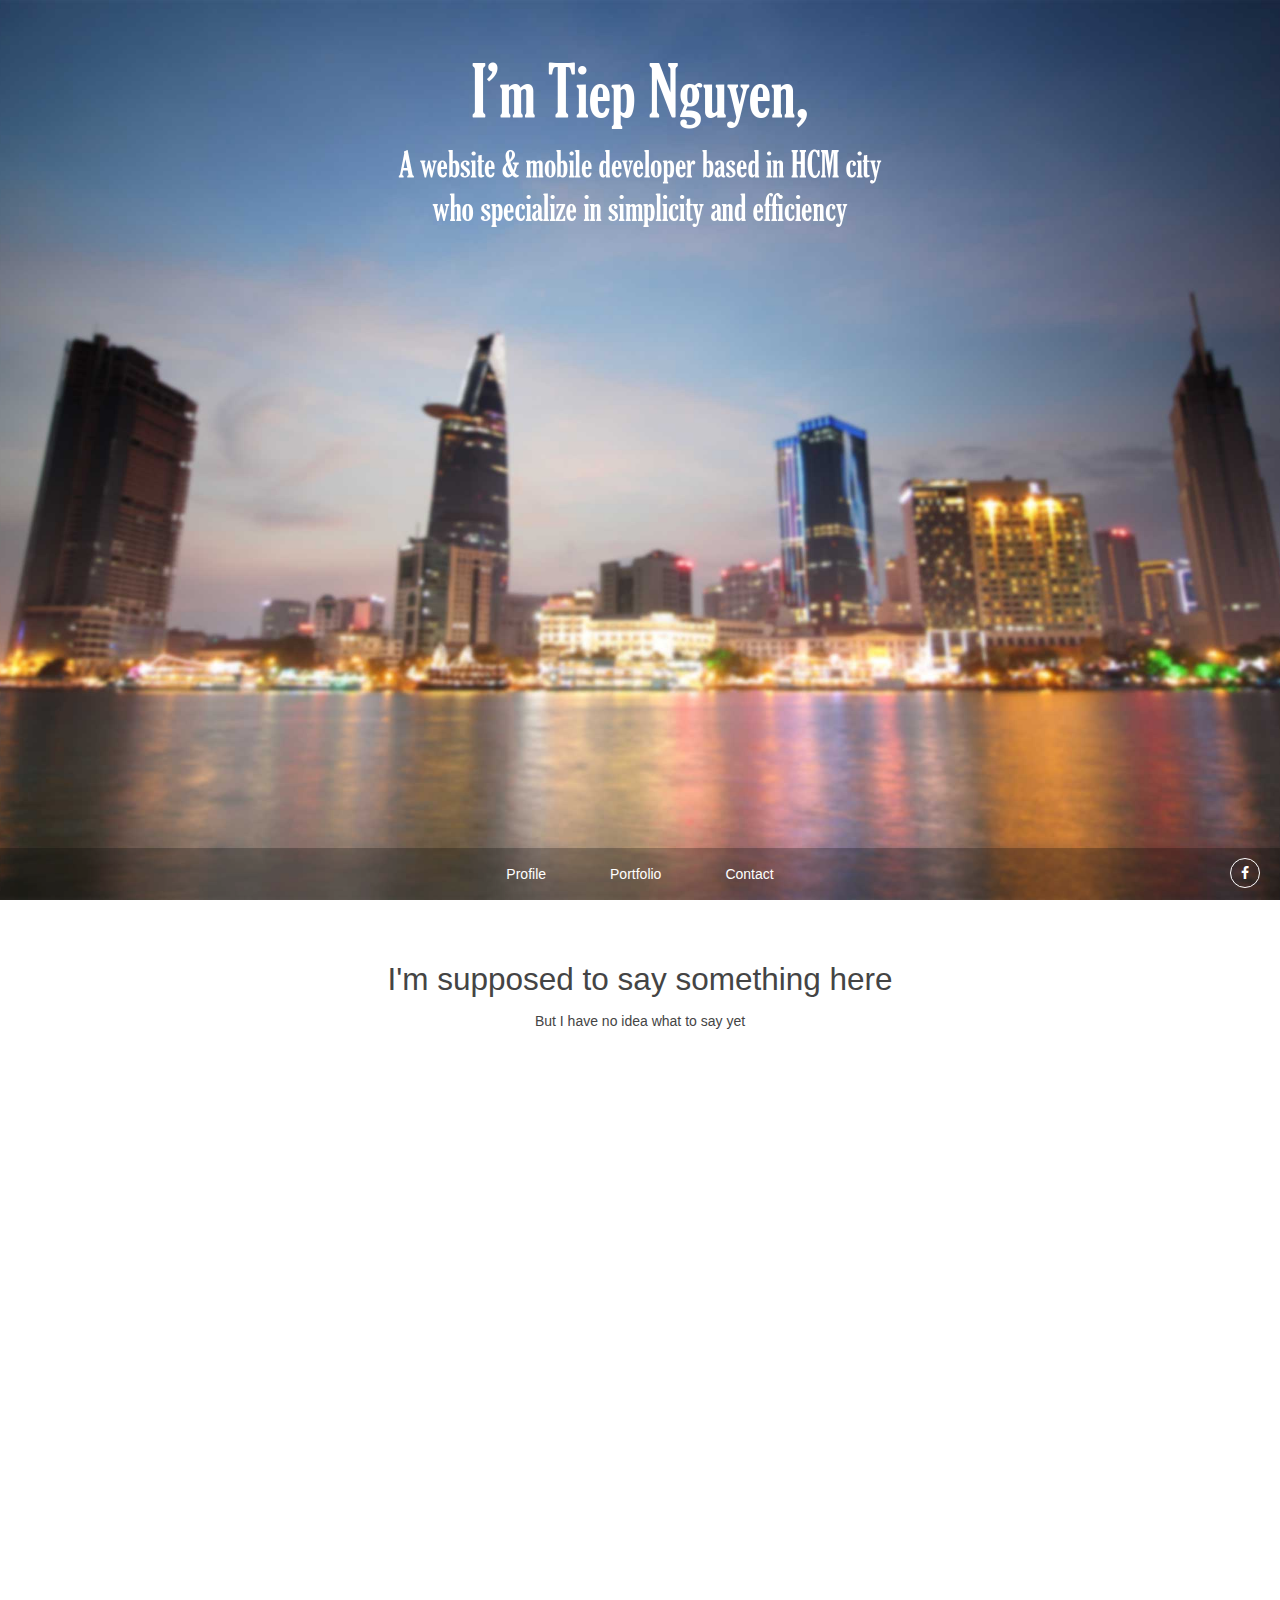
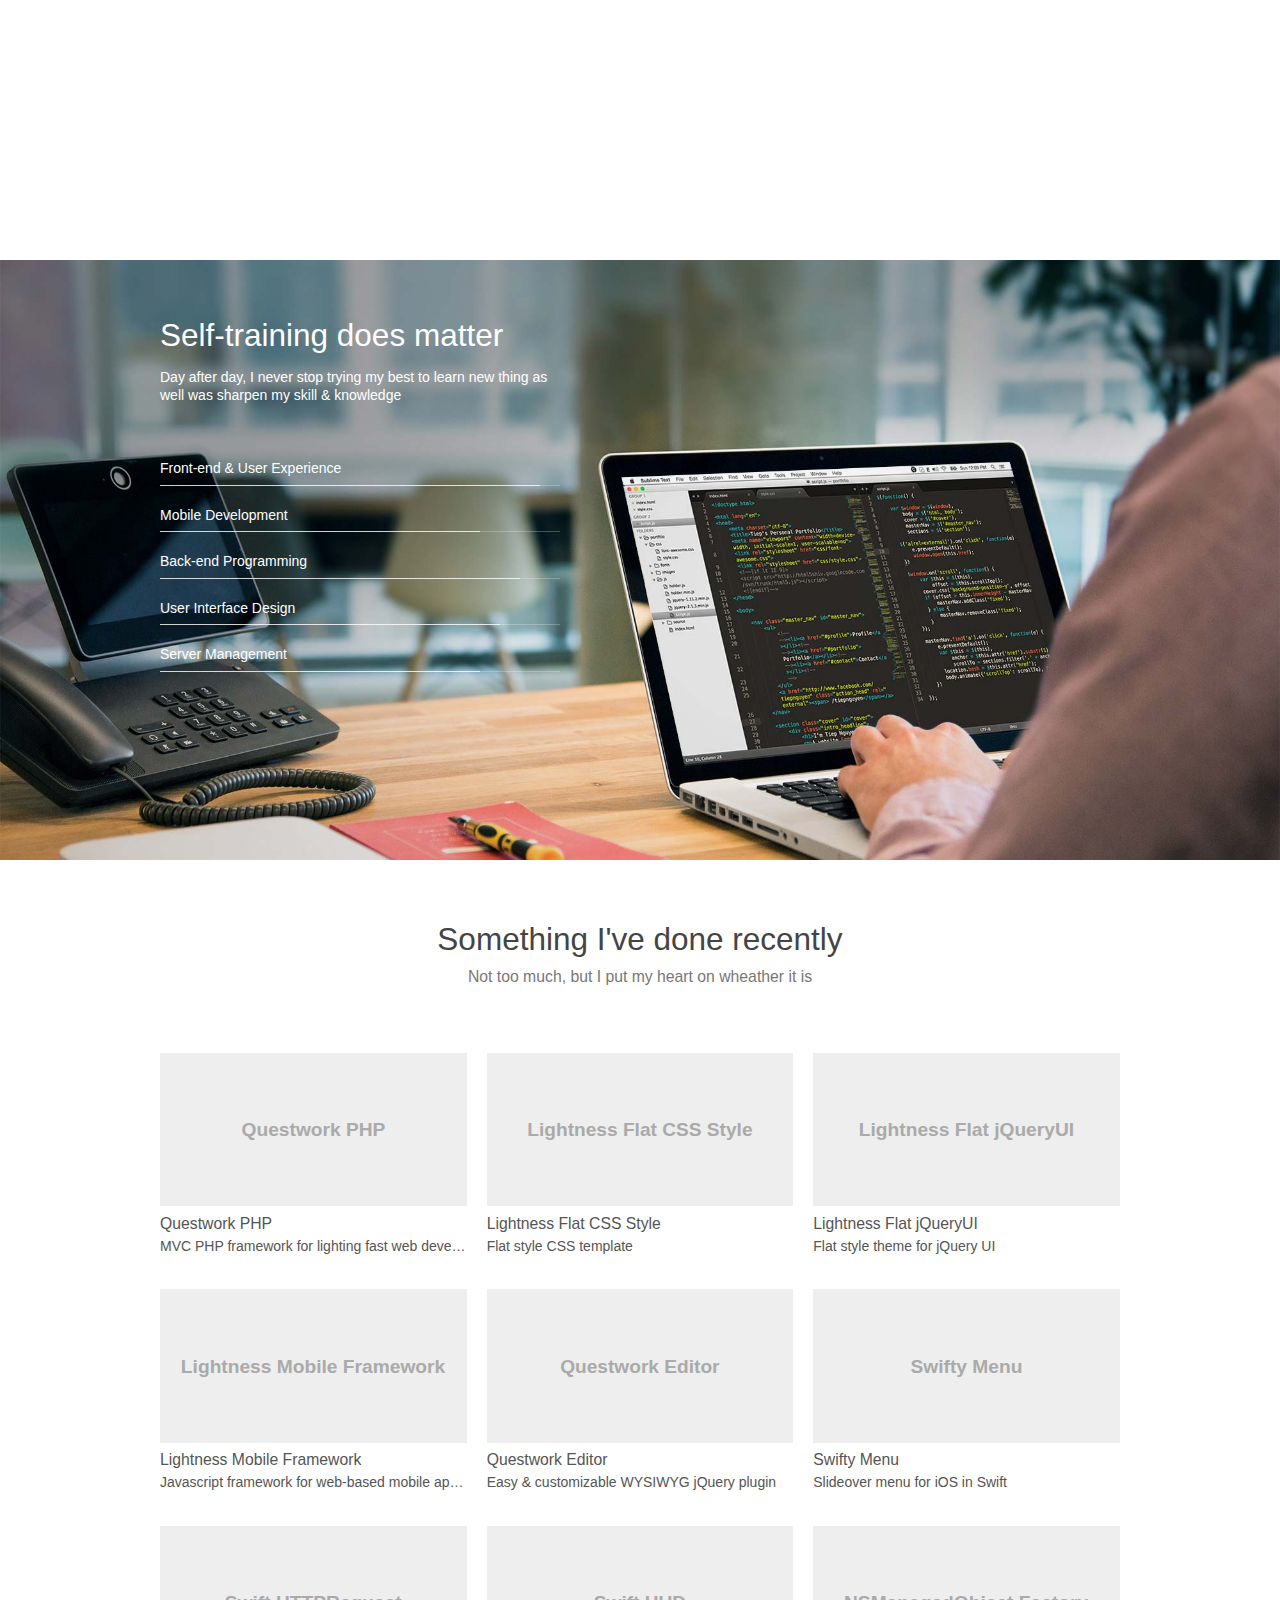
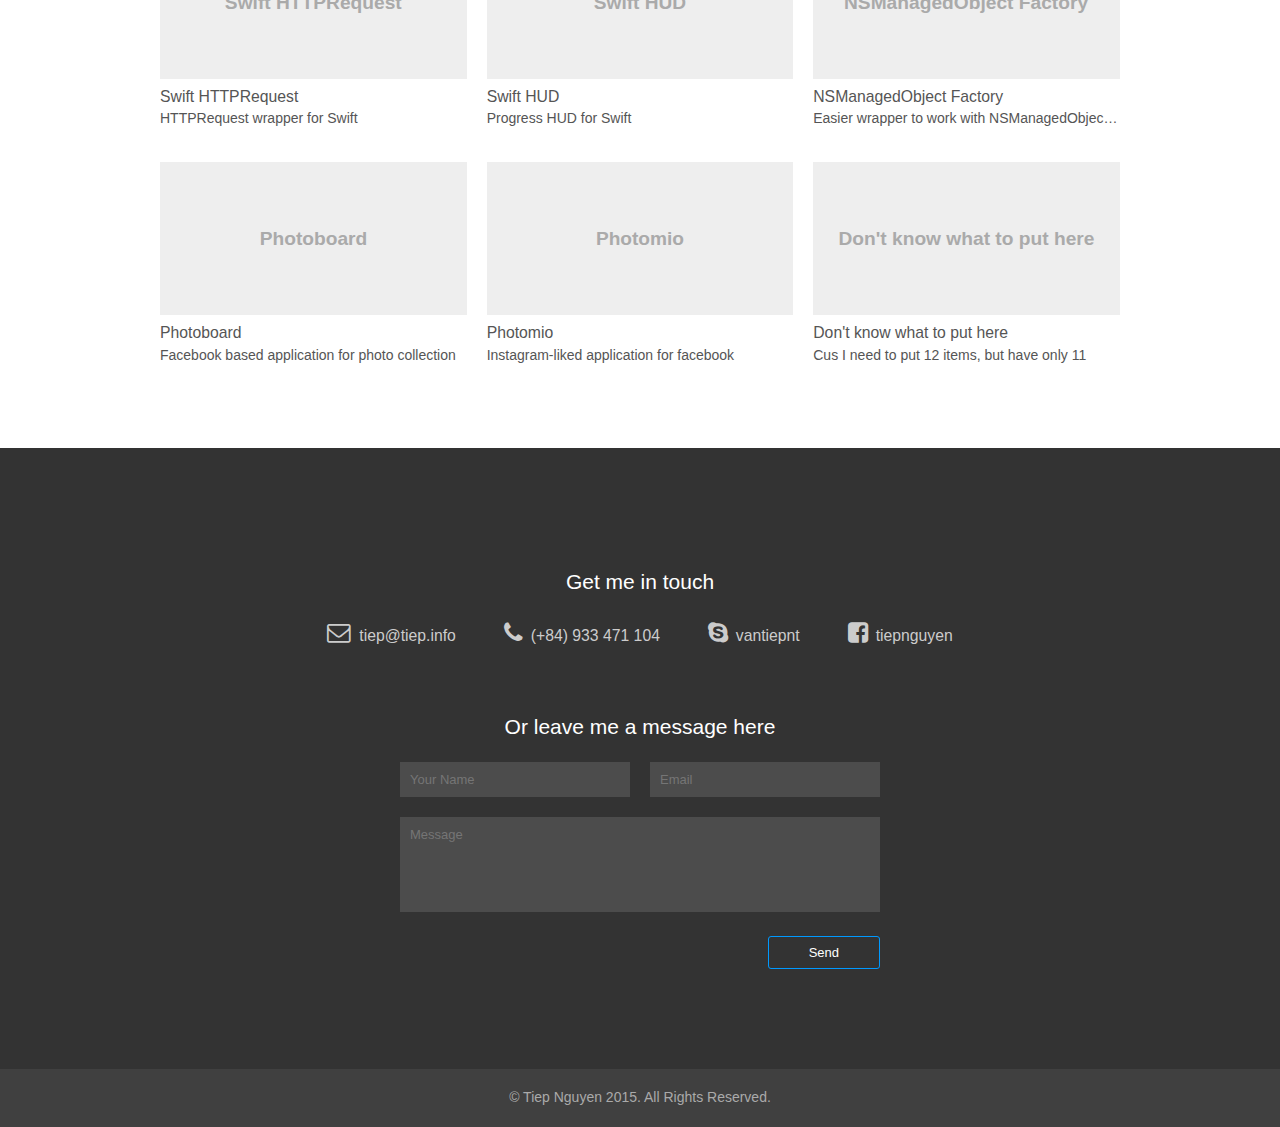
<file: index.html>
<!doctype html>

<html lang="en">
<head>
	<meta charset="utf-8">
	<meta property="og:type" content="website" />
	<meta property="og:site_name" content="Tiep's Personal Portfolio" />
	<meta property="og:url" content="https://tiepnguyen.github.io" />
	<meta property="og:title" content="I'm Tiep Nguyen" />
	<meta property="og:description" content="A website &amp; mobile developer based in HCM city who specialize in simplicity and efficiency" />
	<meta property="og:image" content="https://tiepnguyen.github.io/images/open_graph_img.jpg" />
	<title>Tiep's Personal Portfolio</title>
	<meta name="viewport" content="width=device-width, initial-scale=1, user-scalable=no">
	<link rel="stylesheet" href="css/font-awesome.css">
	<link rel="stylesheet" href="css/style.css">
	<!--[if lt IE 9]>
	<script src="http://html5shiv.googlecode.com/svn/trunk/html5.js"></script>
	<![endif]-->
	<script type="text/javascript">
	if (window.location.host == 'tiepnguyen.github.io' && window.location.protocol != 'https:') {
		window.location.protocol = 'https';
	}
	</script>
</head>

<body>

	<nav class="master_nav" id="master_nav">
		<ul>
			<!--
			--><li><a href="#profile">Profile</a></li><!--
			--><li><a href="#portfolio">Portfolio</a></li><!--
			--><li><a href="#contact">Contact</a></li><!--
			-->
		</ul>
		<a href="http://www.facebook.com/tiepnguyen" class="action_head" rel="external"><span> /tiepnguyen</span></a>
	</nav>

	<section class="cover" id="cover">
		<div class="intro_headline">
			<!--
			<h1>I'm Tiep Nguyen,</h1>
			<p>A website &amp; mobile developer based in HCM city<br>who specialize in simplicity and efficiency</p>
			-->
			<img src="images/headline_text@2x.png" alt="">
		</div>
	</section>

	<section class="profile">
		<div class="headline centerize">
			<h1 class="maintitle">I'm supposed to say something here</h1>
			<p>But I have no idea what to say yet</p>
		</div>
	</section>

	<section class="skillset">
		<div class="wrapper">
			<div class="headline">
				<h1 class="maintitle">Self-training does matter</h1>
				<p>Day after day, I never stop trying my best to learn new thing as well was sharpen my skill &amp; knowledge</p>
			</div>
			<ul class="skill_list">
				<li>Front-end &amp; User Experience<span style="width:95%"></span></li>
				<li>Mobile Development<span style="width:80%"></span></li>
				<li>Back-end Programming<span style="width:90%"></span></li>
				<li>User Interface Design<span style="width:85%"></span></li>
				<li>Server Management<span style="width:80%"></span></li>
			</ul>
		</div>
	</section>

	<section class="portfolio">
		<div class="headline centerize">
			<h1 class="maintitle">Something I've done recently</h1>
			<p>Not too much, but I put my heart on wheather it is</p>
		</div>
		<div class="wrapper">
		<ul class="card_list">
			<li>
				<a href="">
					<span><img data-src="holder.js/320x160/text:Questwork PHP" alt="Questwork PHP"></span>
					<h3 class="product_name">Questwork PHP</h3>
					<p class="product_caption">MVC PHP framework for lighting fast web development</p>
				</a>
			</li>
			<li>
				<a href="">
					<span><img data-src="holder.js/320x160/text:Lightness Flat CSS Style" alt="Lightness Flat CSS Style"></span>
					<h3 class="product_name">Lightness Flat CSS Style</h3>
					<p class="product_caption">Flat style CSS template</p>
				</a>
			</li>
			<li>
				<a href="">
					<span><img data-src="holder.js/320x160/text:Lightness Flat jQueryUI" alt="Lightness Flat jQueryUI"></span>
					<h3 class="product_name">Lightness Flat jQueryUI</h3>
					<p class="product_caption">Flat style theme for jQuery UI</p>
				</a>
			</li>
			<li>
				<a href="">
					<span><img data-src="holder.js/320x160/text:Lightness Mobile Framework" alt="Lightness Mobile Framework"></span>
					<h3 class="product_name">Lightness Mobile Framework</h3>
					<p class="product_caption">Javascript framework for web-based mobile application</p>
				</a>
			</li>
			<li>
				<a href="">
					<span><img data-src="holder.js/320x160/text:Questwork Editor" alt="Questwork Editor"></span>
					<h3 class="product_name">Questwork Editor</h3>
					<p class="product_caption">Easy &amp; customizable WYSIWYG jQuery plugin</p>
				</a>
			</li>
			<li>
				<a href="">
					<span><img data-src="holder.js/320x160/text:Swifty Menu" alt="Swifty Menu"></span>
					<h3 class="product_name">Swifty Menu</h3>
					<p class="product_caption">Slideover menu for iOS in Swift</p>
				</a>
			</li>
			<li>
				<a href="">
					<span><img data-src="holder.js/320x160/text:Swift HTTPRequest" alt="Swift HTTPRequest"></span>
					<h3 class="product_name">Swift HTTPRequest</h3>
					<p class="product_caption">HTTPRequest wrapper for Swift</p>
				</a>
			</li>
			<li>
				<a href="">
					<span><img data-src="holder.js/320x160/text:Swift HUD" alt="Swift HUD"></span>
					<h3 class="product_name">Swift HUD</h3>
					<p class="product_caption">Progress HUD for Swift</p>
				</a>
			</li>
			<li>
				<a href="">
					<span><img data-src="holder.js/320x160/text:NSManagedObject Factory" alt="NSManagedObject Factory"></span>
					<h3 class="product_name">NSManagedObject Factory</h3>
					<p class="product_caption">Easier wrapper to work with NSManagedObject in Swift</p>
				</a>
			</li>
			<li>
				<a href="">
					<span><img data-src="holder.js/320x160/text:Photoboard" alt="Photoboard"></span>
					<h3 class="product_name">Photoboard</h3>
					<p class="product_caption">Facebook based application for photo collection</p>
				</a>
			</li>
			<li>
				<a href="">
					<span><img data-src="holder.js/320x160/text:Photomio" alt="Photomio"></span>
					<h3 class="product_name">Photomio</h3>
					<p class="product_caption">Instagram-liked application for facebook</p>
				</a>
			</li>
			<li>
				<a href="">
					<span><img data-src="holder.js/320x160/text:Don't know what to put here" alt="Don't know what to put here"></span>
					<h3 class="product_name">Don't know what to put here</h3>
					<p class="product_caption">Cus I need to put 12 items, but have only 11</p>
				</a>
			</li>
		</ul>
		</div>
		<div class="clear"></div>
		
	</section>

	<section class="contact">
		<h2 class="subtitle">Get me in touch</h2>
		<ul class="contact_list">
			<li><a class="email" href="mailto:tiep@tiep.info">tiep@tiep.info</a></li>
			<li><a class="phone" href="tel:(+84)933471104">(+84) 933 471 104</a></li>
			<li><a class="skype" href="skype:vantiepnt">vantiepnt</a></li>
			<li><a class="facebook" href="https://www.facebook.com/tiepnguyen" rel="external">tiepnguyen</a></li>
		</ul>
		<h2 class="subtitle">Or leave me a message here</h2>
		<form class="contact_form" id="contact_form">
			<table>
				<tr>
					<td>
						<input type="text" name="contact[name]" placeholder="Your Name">
					</td>
					<td>
						<input type="email" name="contact[email]" placeholder="Email">
					</td>
				</tr>
				<tr>
					<td colspan="2">
						<textarea name="contact[message]" rows="5" placeholder="Message"></textarea>
					</td>
				</tr>
				<tr>
					<td colspan="2">
						<button class="button">Send</button>
					</td>
				</tr>
			</table>
		</form>
	</section>

	<footer class="footer">
		© Tiep Nguyen 2015. All Rights Reserved.
	</footer>

	<script src="js/jquery-2.1.3.min.js"></script>
	<script src="js/holder.js"></script>
	<script src="js/script.js"></script>
</body>
</html>
</file>
<file: css/style.css>
/**
 * Reset & Override
 */
html, body {
	height: 100%;
	cursor: default;
}
body, ul {
	margin: 0;
	padding: 0;
}
table {
	border-collapse: collapse;
}
td {
	padding: 0;
}
a {
	text-decoration: none;
}
nav ul {
	list-style: none;
}
input[type=text], input[type=email], textarea {
	border: 1px solid #CCC;
	outline: none;
	padding: 8px;
	font-family: inherit;
	font-size: 1em;
	box-sizing: border-box;
	-webkit-appearance: none;
}

/**
 * Default styles
 */
body {
	font: 300 14px/1.25 "Helvetica Neue", Helvetica, Arial, sans-serif;
	color: #444;
}
.wrapper {
	max-width: 980px;
	margin: auto;
}
.clear {
	clear: both;
}
.button {
	font-size: 1em;
	border: 1px solid #09F;
	padding: 8px 18px;
	border-radius: 3px;
	background-color: #FFF;
	color: #09F;
	cursor: pointer;
	-webkit-transition: .25s;
	-o-transition: .25s;
	transition: .25s;
}
.button:hover {
	background-color: #09F;
	color: #FFF;
}
/**
 * Navigator style
 */
.master_nav {
	position: absolute;
	left: 0;
	right: 0;
	bottom: 0;
	height: 52px;
	background: rgba(0, 0, 0, .25);
	text-align: center;
	line-height: 52px;
	z-index: 1;
}
.master_nav li {
	display: inline-block;
}
.master_nav li a {
	color: #FFF;
	display: block;
	padding: 0 32px;
}
.master_nav li:hover a {
	background: rgba(0, 0, 0, .25);
	color: #FFF;
}
.master_nav.fixed {
	position: fixed;
	top: 0;
	background: rgba(255, 255, 255, .9);
	box-shadow: 0 0 1px rgba(0, 0, 0, .25);
}
.master_nav.fixed a {
	color: #000;
}
.master_nav.fixed .action_head {
	border-color: #000;
}
.master_nav, .master_nav a {
	-webkit-transition: .25s;
	-o-transition: .25s;
	transition: .25s;
}
.action_head {
	display: block;
	min-width: 28px;
	/*padding: 0 14px;*/
	height: 28px;
	line-height: 28px;
	border: 1px solid #FFF;
	position: absolute;
	right: 20px;
	top: 50%;
	margin-top: -16px;
	border-radius: 16px;
	color: #FFF;
}
.action_head::before {
	font-family: FontAwesome;
	content: '\f09a';
}
.action_head span {
	display: none;
	width: 0;
	overflow: hidden;
}
.action_head:hover {
	padding: 0 14px;
}
.action_head:hover span {
	display: inline;
}
/**
 * Section styles
 */
section {
	/*min-height: 100%;*/
}
.headline {
	margin-bottom: 4em;
}
.headline.centerize {
	text-align: center;
}
.maintitle {
	font-weight: inherit;
	font-size: 2.25em;
	margin: 0;
}
.subtitle {
	font-weight: inherit;
	font-size: 1.5em;
	margin: 0;
}
/**
 * Cover section
 */
.cover {
	height: 100%;
	background: url(../images/cover_bg_med@2x.jpg) center top no-repeat;
	background-size: cover;
}
.intro_headline {
	color: #FFF;
	text-align: center;
	font-family: "gloucester mt extra condensed";
	padding-top: 60px;
}
.intro_headline h1 {
	font-size: 72px;
	margin: 0;
}
.intro_headline p {
	font-size: 36px;
	margin: 0;
}
.intro_headline img {
	max-width: 490px;
}

/**
 * Profile section
 */
.profile {
	padding-top: 60px;
	min-height: 100%;
}

/**
 * Skillset section
 */
.skillset {
	height: 600px;
	background: url(../images/dashboard_bg@2x.jpg) center no-repeat;
	background-size: cover;
}
.skillset .headline {
	color: #FFF;
	margin-left: 10px;
	padding-top: 4em;
	width: 400px;
}
.skillset ul {
	list-style: none;
	margin-left: 10px;
	width: 400px;
}
.skillset li {
	display: block;
	color: #FFF;
	margin-bottom: 1.5em;
	border-bottom: 1px solid rgba(255, 255, 255, .25);
}
.skillset span {
	display: block;
	height: 1px;
	background: rgba(255, 255, 255, .75);
	margin-top: .5em;
	margin-bottom: -1px;
}

/**
 * Portfolio section
 */
.portfolio {
	padding-top: 60px;
	padding-bottom: 60px;
}
.portfolio .headline p {
	margin: .5em 0 0;
	font-size: 1.125em;
	color: #777;
}
.card_list {
	list-style: none;
}
.card_list li {
	display: block;
	float: left;
	width: 33.33%;
	position: relative;
	margin-bottom: 1em;
}
.card_list a {
	display: block;
	margin: 10px;
	color: #555;
}
.card_list a span {
	display: block;
	background: #EEE;
	width: 100%;
	height: 0;
	padding-bottom: 50%;
	bottom: 50px;
	overflow: hidden;
}
.card_list img, .card_list img[style] {
	width: 100%!important;
	height: auto!important;
}
.product_name {
	margin: .5em 0 .25em;
	font-weight: normal;
	font-size: 1.125em;
}
.product_caption {
	margin: 0;
}
.product_name, .product_caption {
	overflow: hidden;
	text-overflow: ellipsis;
	white-space: nowrap;
}
.card_list a:hover .product_name {
	color: #09F;
}
/**
 * Contact section
 */
.contact {
	padding-top: 100px;
	background-color: #333;
}
.contact .subtitle {
	color: #FFF;
	text-align: center;
	margin: 1em 0;
}
.contact_list {
	list-style: none;
	text-align: center;
	margin-bottom: 60px;
}
.contact_list li {
	display: inline-block;
	-webkit-transition: .25s;
	-o-transition: .25s;
	transition: .25s;
}
.contact_list a {
	color: #CCC;
	font-size: 1.125em;
	display: block;
	float: left;
	padding: 2px;
	margin: 0 20px;
}
.contact_list a::before {
	font-family: FontAwesome;
	font-size: 1.5em;
	padding-right: 8px;
}
.contact_list .email::before {
	content: '\f003';
}
.contact_list .phone::before {
	content: '\f095';
}
.contact_list .skype::before {
	content: '\f17e';
}
.contact_list .facebook::before {
	content: '\f082';
}
.contact_list li:hover a {
	color: #FFF;
}
.contact_list li:hover {
	-webkit-transform: scale(1.25, 1.25);
	-ms-transform: scale(1.25, 1.25);
	-o-transform: scale(1.25, 1.25);
	transform: scale(1.25, 1.25);
}

.contact_form {
	width: 480px;
	margin: auto;
	padding-bottom: 80px;
}
.contact_form table {
	width: 100%;
}
.contact_form td {
	padding-bottom: 20px;
}
.contact_form tr:first-child td {
	padding-left: 10px;
}
.contact_form tr:first-child td:first-child {
	padding-left: 0;
	padding-right: 10px;
}
.contact_form input[type=text], .contact_form input[type=email], .contact_form textarea {
	font-size: 13px;
	width: 100%;
	padding: 10px;
	border: none;
	background-color: #4C4C4C;
	color: #FFF;
	resize: none;
}
.contact_form button {
	background-color: #333;
	color: #FFF;
	/*border-color: #78be20;*/
	font-size: 13px;
	float: right;
	padding-left: 40px;
	padding-right: 40px;
}

.footer {
	background: #404040;
	text-align: center;
	color: #AAA;
	font-size: 14px;
	padding: 20px 0;
}
</file>
